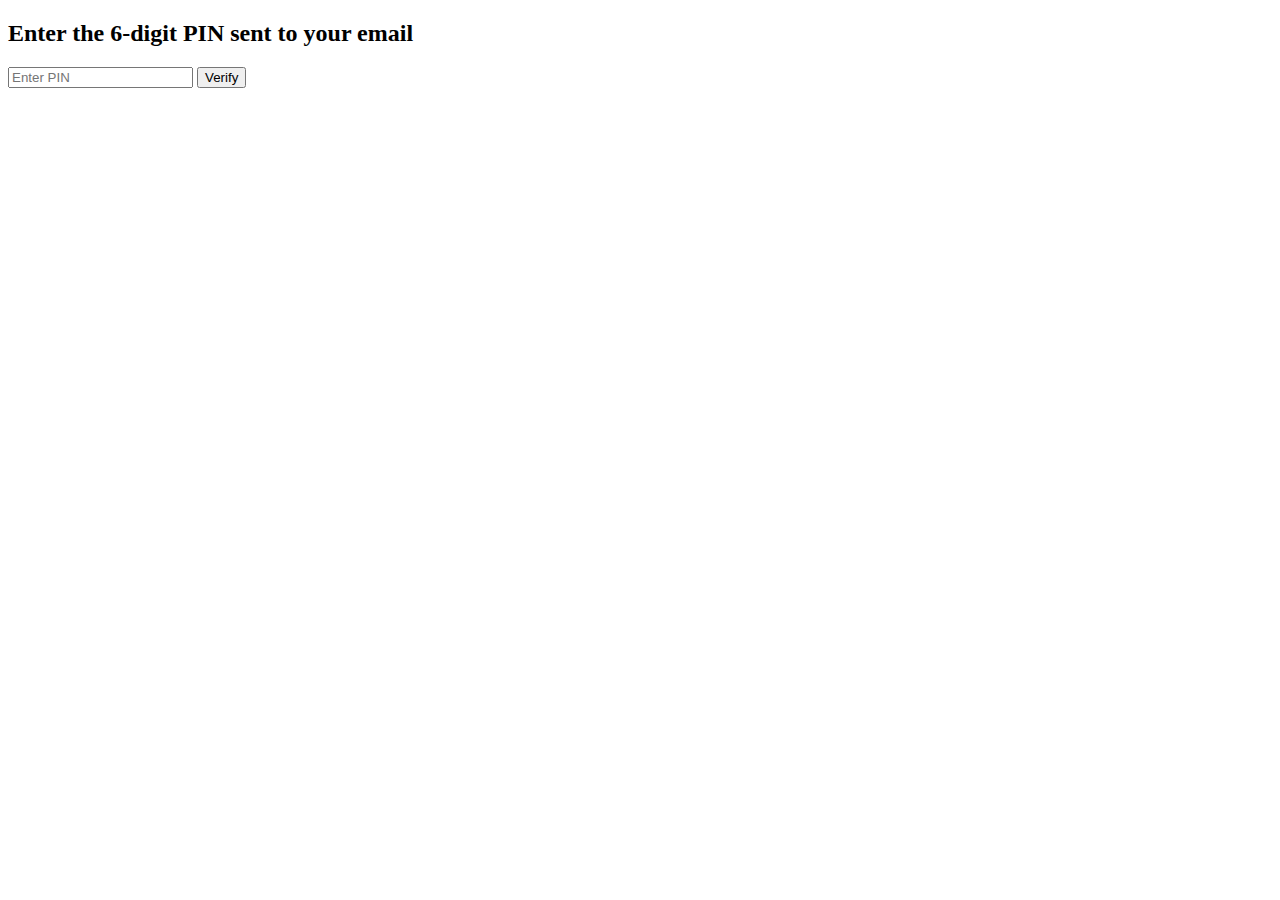
<file: enter_pin.html>
<!DOCTYPE html>
<html>
<head>
  <title>Enter Your PIN</title>
</head>
<body>
  <h2>Enter the 6-digit PIN sent to your email</h2>
  <form method="POST" action="/verify_pin">
    <input type="text" name="pin" placeholder="Enter PIN" required maxlength="6" />
    <button type="submit">Verify</button>
  </form>
</body>
</html>
</file>
